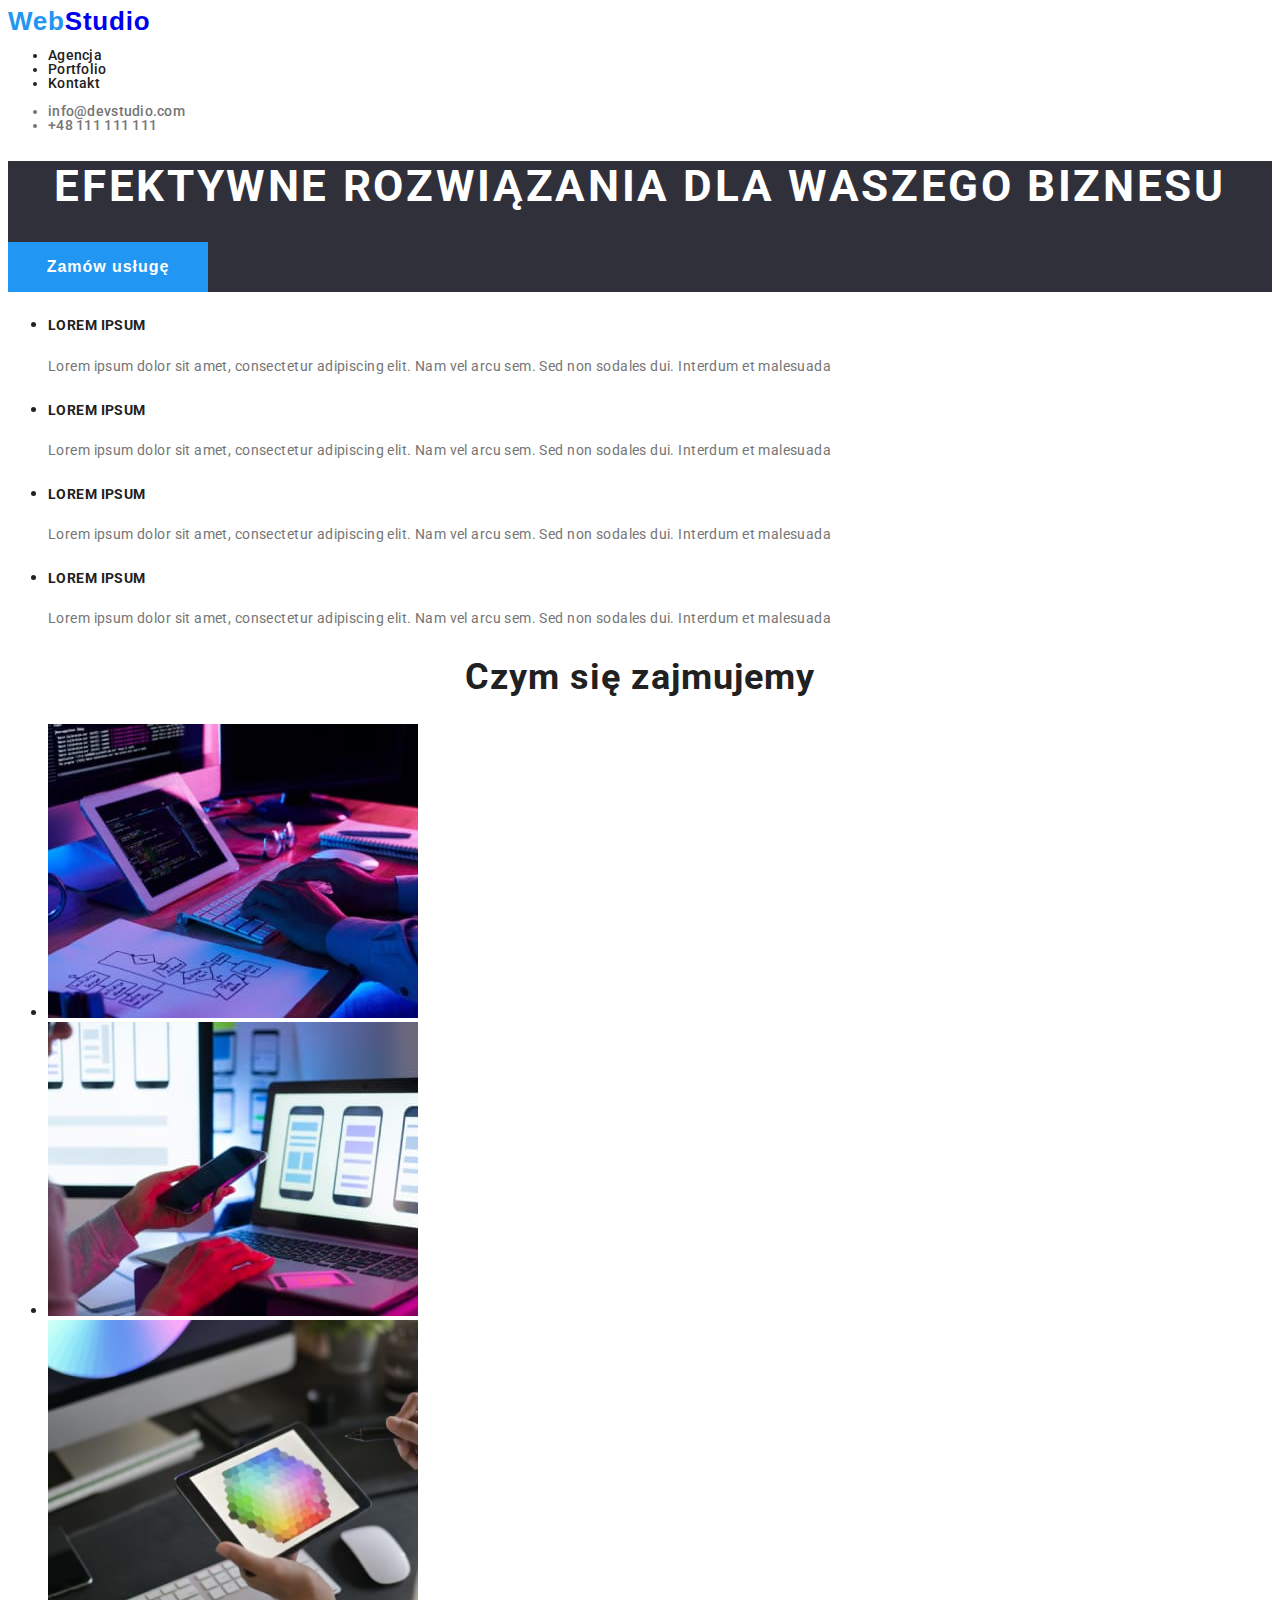
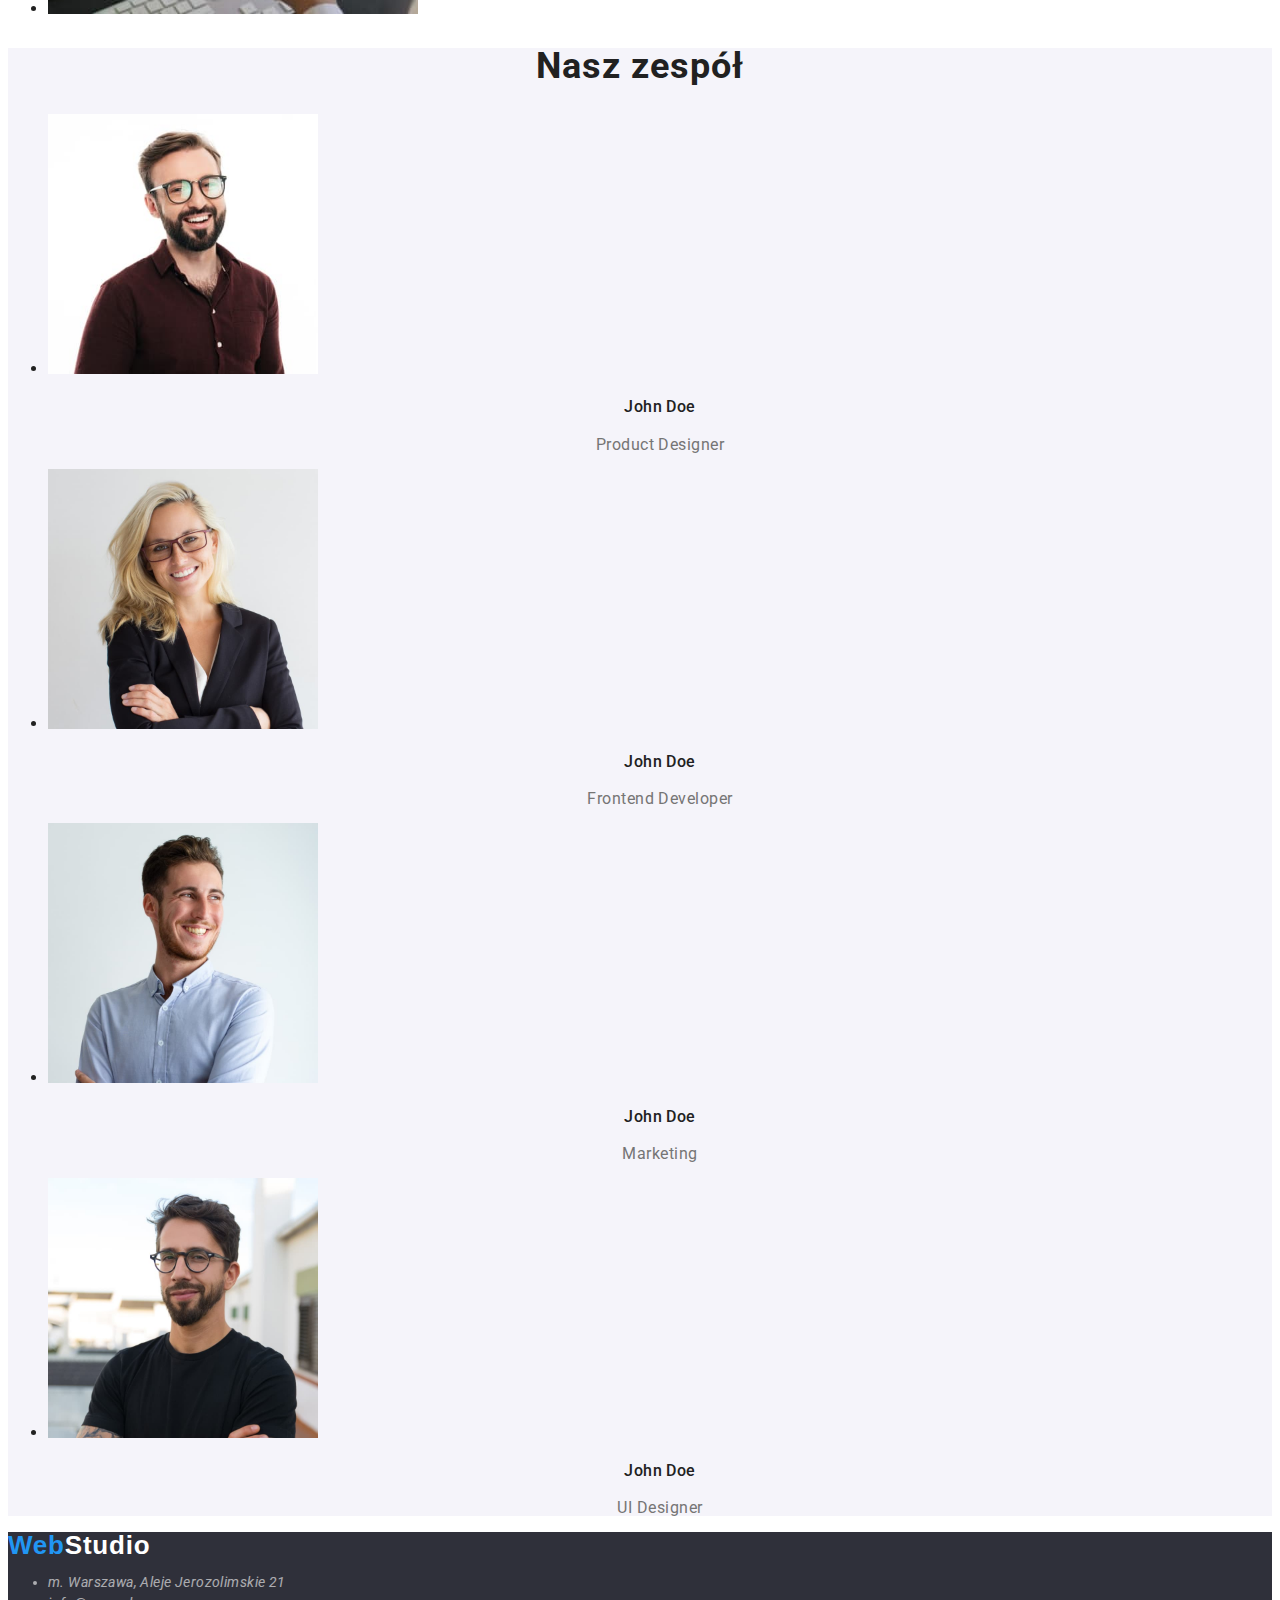
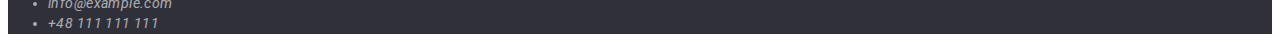
<file: index.html>
<!DOCTYPE html>
<html lang="pl">
  <head>
    <meta charset="UTF-8" />
    <meta http-equiv="X-UA-Compatible" content="IE=edge" />
    <meta name="viewport" content="width=device-width, initial-scale=1.0" />
    <title>Main page</title>
    <link rel="preconnect" href="https://fonts.googleapis.com" />
    <link rel="preconnect" href="https://fonts.gstatic.com" crossorigin />
    <link
      href="https://fonts.googleapis.com/css2?family=Raleway:wght@700&family=Roboto:wght@400;500;700;900&display=swap"
      rel="stylesheet"
    />
    <link href="./css/styles.css" rel="stylesheet" />
  </head>

  <body>
    <header class="header">
      <!-- LOGO -->
      <a class="header_logo" href="index.html"><span class="text-web">Web</span>Studio</a>
      <!-- NAV -->
      <nav class="nav">
        <ul class="nav_links">
          <li><a href="./index.html" class="link">Agencja</a></li>
          <li><a href="./portfolio.html" class="link">Portfolio</a></li>
          <li><a href="#" class="link">Kontakt</a></li>
        </ul>
      </nav>
      <!-- CONTACT -->
      <ul class="contact_links">
        <li><a class="link" href="mailto:info@devstudio.com">info@devstudio.com</a></li>
        <li><a class="link" href="tel:+48111111111">+48 111 111 111</a></li>
      </ul>
    </header>

    <main>
      <!-- HERO -->
      <section class="hero">
        <h1 class="h1">EFEKTYWNE ROZWIĄZANIA DLA WASZEGO BIZNESU</h1>
        <button type="button" class="hero_button">Zamów usługę</button>
      </section>

      <!-- NASZE ATUTY -->
      <section class="assets">
        <ul class="text">
          <li class="text_box">
            <h5 class="h5">LOREM IPSUM</h5>
            <p class="typo">
              Lorem ipsum dolor sit amet, consectetur adipiscing elit. Nam vel arcu sem. Sed non
              sodales dui. Interdum et malesuada
            </p>
          </li>
          <li class="text_box">
            <h5 class="h5">LOREM IPSUM</h5>
            <p class="typo">
              Lorem ipsum dolor sit amet, consectetur adipiscing elit. Nam vel arcu sem. Sed non
              sodales dui. Interdum et malesuada
            </p>
          </li>
          <li class="text_box">
            <h5 class="h5">LOREM IPSUM</h5>
            <p class="typo">
              Lorem ipsum dolor sit amet, consectetur adipiscing elit. Nam vel arcu sem. Sed non
              sodales dui. Interdum et malesuada
            </p>
          </li>
          <li class="text_box">
            <h5 class="h5">LOREM IPSUM</h5>
            <p class="typo">
              Lorem ipsum dolor sit amet, consectetur adipiscing elit. Nam vel arcu sem. Sed non
              sodales dui. Interdum et malesuada
            </p>
          </li>
        </ul>
      </section>

      <!-- CZYM SIĘ ZAJMUJEMY -->
      <section class="our-work">
        <h2 class="h2">Czym się zajmujemy</h2>
        <ul class="work">
          <li class="work_photo">
            <img
              src="images/work/img1.jpg"
              alt="Programista pisze kod na komputerze"
              width="370"
              height="294"
            />
          </li>
          <li class="work_photo">
            <img
              src="images/work/img2.jpg"
              alt="Projektant dostosowuje stronę do urządzeń mobilnych"
              width="370"
              height="294"
            />
          </li>
          <li class="work_photo">
            <img
              src="images/work/img3.jpg"
              alt="Projektant wybiera kolor z palety"
              width="370"
              height="294"
            />
          </li>
        </ul>
      </section>

      <!-- NASZ ZESPÓŁ -->
      <section class="our-team">
        <h2 class="h2">Nasz zespół</h2>
        <ul class="team">
          <li class="team_box">
            <img
              class="team_photo"
              src="images/team/employee1.jpg"
              alt="Zdjęcie John Doe Product Designer"
              width="270"
              height="260"
            />
            <h4 class="h4">John Doe</h4>
            <p class="job-description">Product Designer</p>
          </li>
          <li class="team_box">
            <img
              class="team_photo"
              src="images/team/employee2.jpg"
              alt="Zdjęcie John Doe Fronted Developer"
              width="270"
              height="260"
            />
            <h4 class="h4">John Doe</h4>
            <p class="job-description">Frontend Developer</p>
          </li>
          <li class="team_box">
            <img
              class="team_photo"
              src="images/team/employee3.jpg"
              alt="Zdjęcie John Doe Marketing"
              width="270"
              height="260"
            />
            <h4 class="h4">John Doe</h4>
            <p class="job-description">Marketing</p>
          </li>
          <li class="team_box">
            <img
              class="team_photo"
              src="images/team/employee4.jpg"
              alt="Zdjęcie John Doe UI Designer"
              width="270"
              height="260"
            />
            <h4 class="h4">John Doe</h4>
            <p class="job-description">UI Designer</p>
          </li>
        </ul>
      </section>
    </main>

    <footer class="footer">
      <!-- LOGO -->
      <a class="footer_logo" href="index.html"
        ><span class="text-web">Web</span><span class="text-studio">Studio</span></a
      >
      <!-- ADDRESS -->
      <address class="address">
        <ul class="address_links">
          <li>
            <a href="https://goo.gl/maps/1uCLYBcG9Ry3D8Pi7" target="_blank" class="link"
              >m. Warszawa, Aleje Jerozolimskie 21</a
            >
          </li>
          <li><a href="mailto:info@example.com" class="link">info@example.com</a></li>
          <li><a href="tel:+48111111111" class="link">+48 111 111 111</a></li>
        </ul>
      </address>
    </footer>
  </body>
</html>
</file>
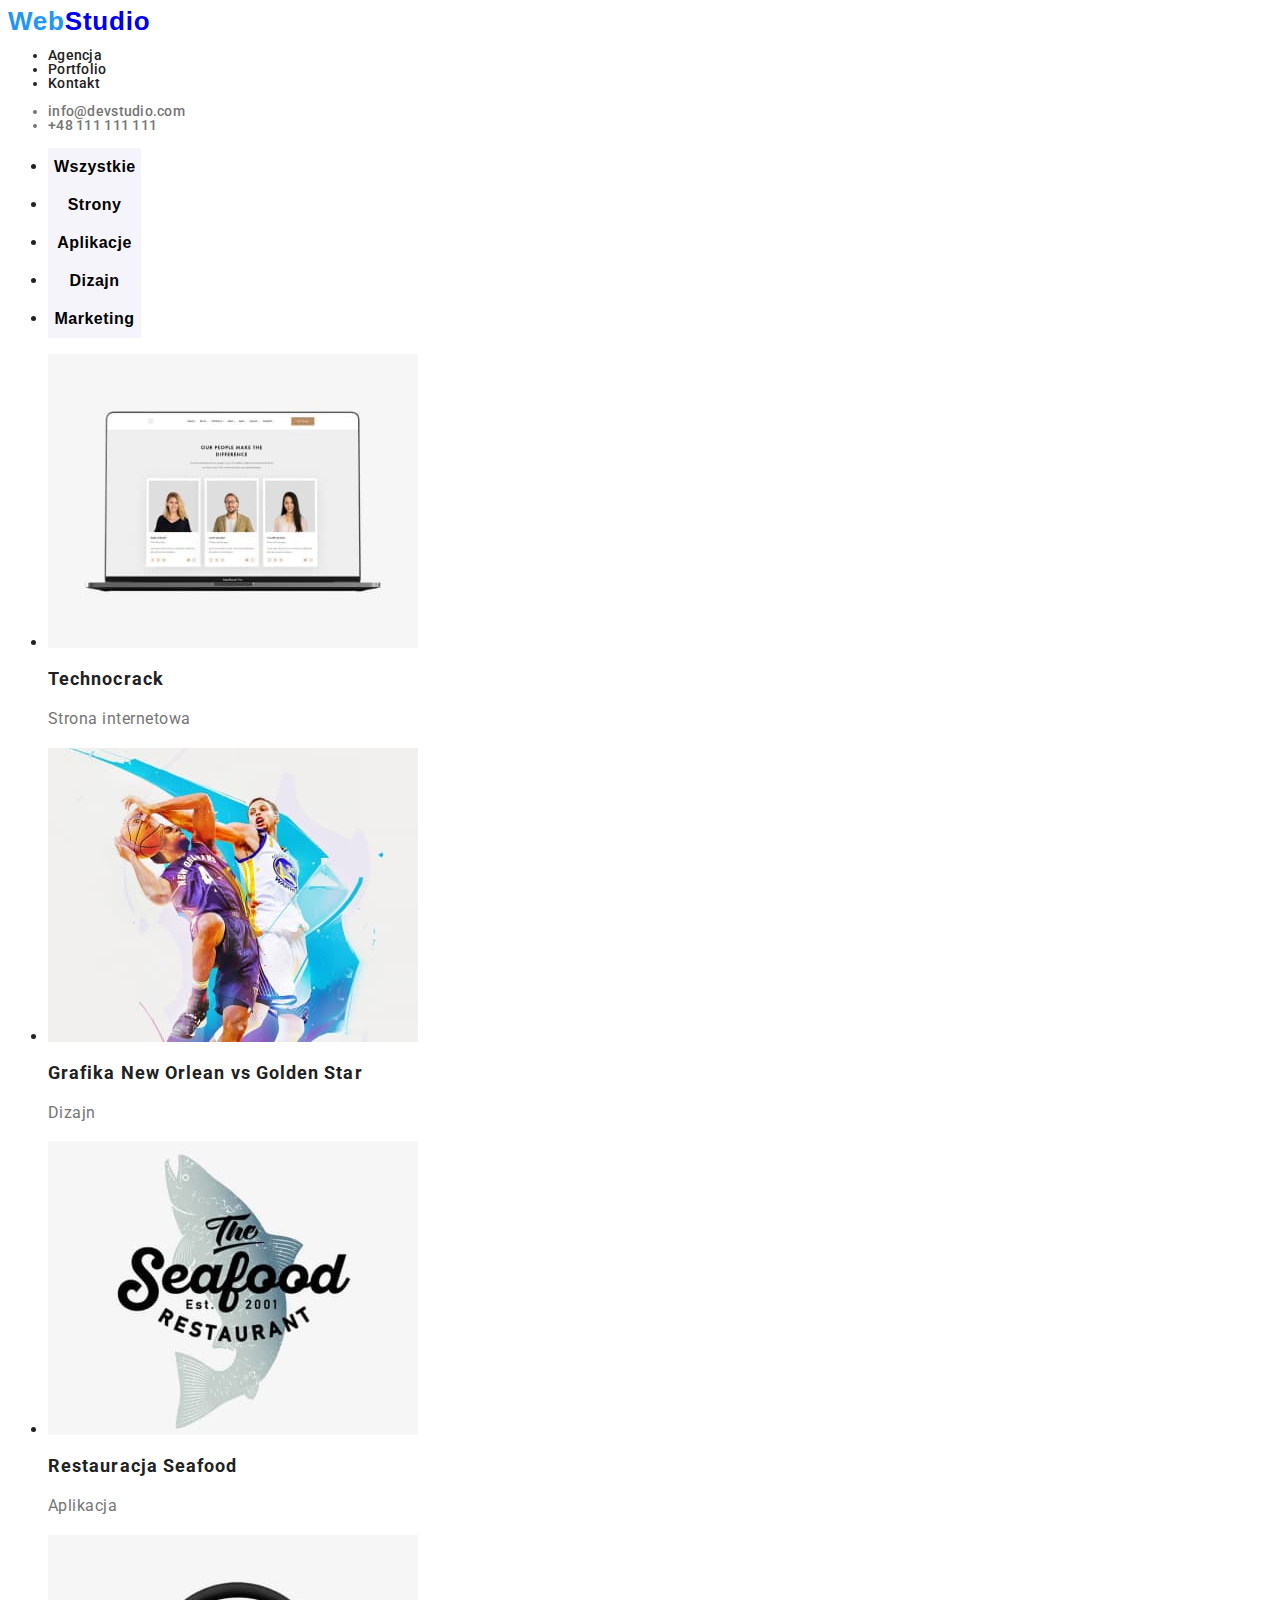
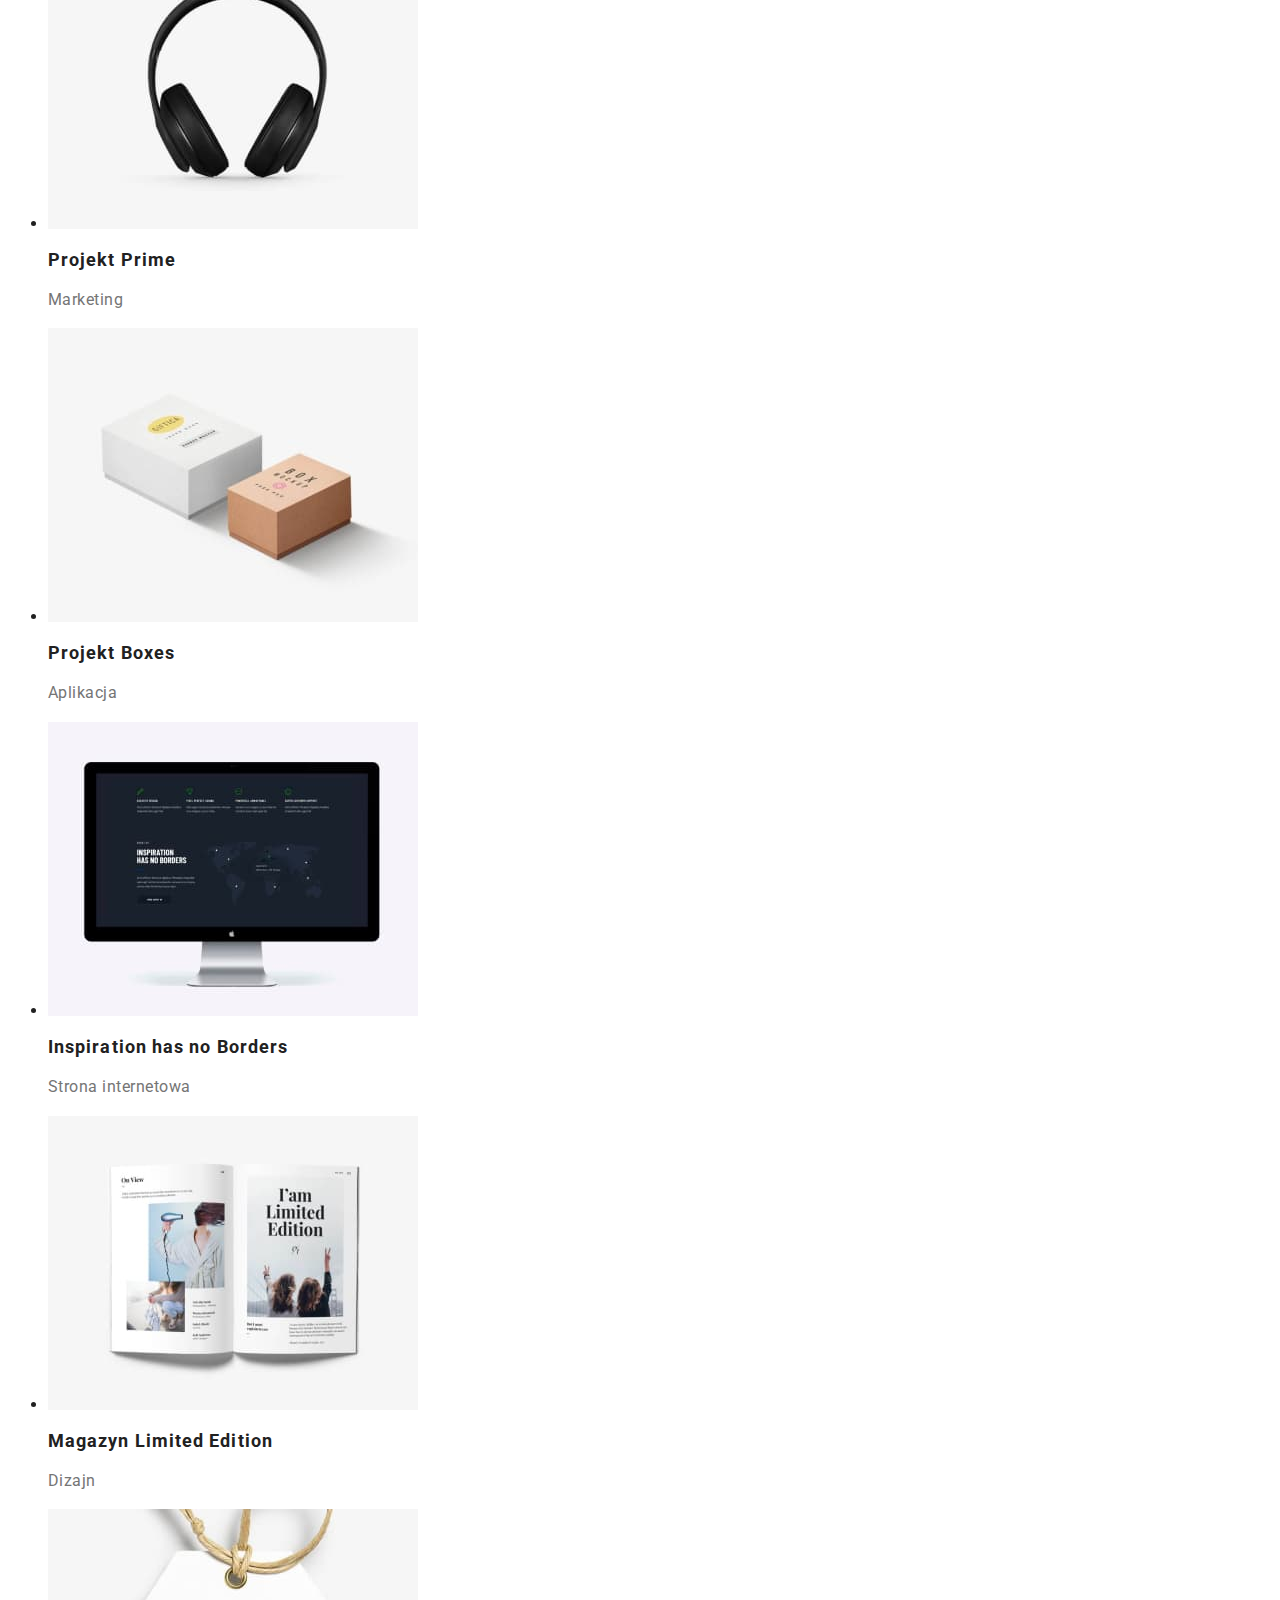
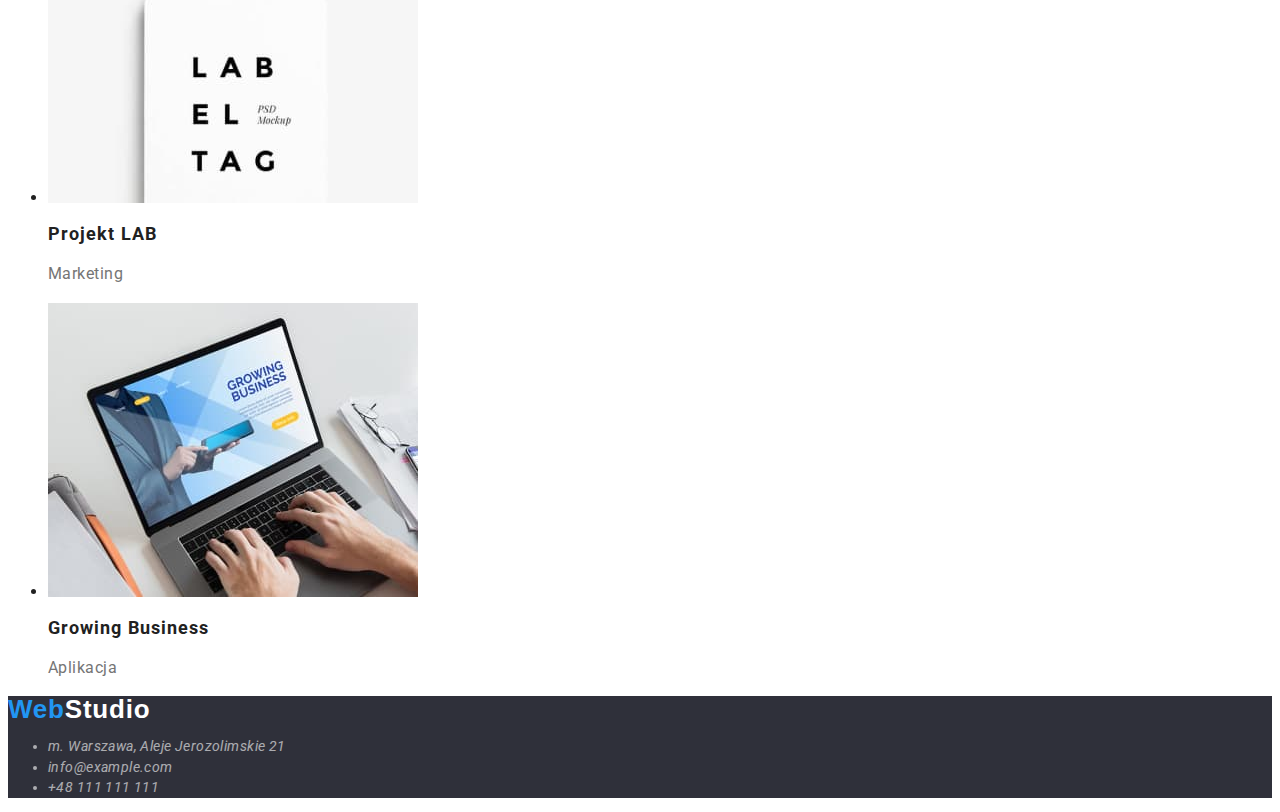
<file: portfolio.html>
<!DOCTYPE html>
<html lang="pl">
  <head>
    <meta charset="UTF-8" />
    <meta http-equiv="X-UA-Compatible" content="IE=edge" />
    <meta name="viewport" content="width=device-width, initial-scale=1.0" />
    <title>Portfolio</title>
    <link rel="preconnect" href="https://fonts.googleapis.com" />
    <link rel="preconnect" href="https://fonts.gstatic.com" crossorigin />
    <link
      href="https://fonts.googleapis.com/css2?family=Raleway:wght@700&family=Roboto:wght@400;500;700;900&display=swap"
      rel="stylesheet"
    />
    <link href="./css/styles.css" rel="stylesheet" />
  </head>

  <body>
    <header class="header">
      <!-- LOGO -->
      <a class="header_logo" href="index.html"><span class="text-web">Web</span>Studio</a>
      <!-- NAV -->
      <nav class="nav">
        <ul class="nav_links">
          <li><a href="./index.html" class="link">Agencja</a></li>
          <li><a href="./portfolio.html" class="link">Portfolio</a></li>
          <li><a href="#" class="link">Kontakt</a></li>
        </ul>
      </nav>
      <!-- CONTACT -->
      <ul class="contact_links">
        <li><a class="link" href="mailto:info@devstudio.com">info@devstudio.com</a></li>
        <li><a class="link" href="tel:+48111111111">+48 111 111 111</a></li>
      </ul>
    </header>

    <main class="main">
      <!-- MENU -->
      <ul class="buttons">
        <li><button type="button" class="button">Wszystkie</button></li>
        <li><button type="button" class="button">Strony</button></li>
        <li><button type="button" class="button">Aplikacje</button></li>
        <li><button type="button" class="button">Dizajn</button></li>
        <li><button type="button" class="button">Marketing</button></li>
      </ul>
      <!-- PROJEKTY -->
      <ul class="projects">
        <li class="projects_box">
          <img
            class="projects_photo"
            src="images/portfolio/portfolio_img1.jpg"
            alt="Technocrack"
            width="370"
            height="294"
          />
          <h3 class="h3">Technocrack</h3>
          <p class="project-description">Strona internetowa</p>
        </li>
        <li class="projects_box">
          <img
            class="projects_photo"
            src="images/portfolio/portfolio_img2.jpg"
            alt="Grafika New Orlean vs Golden Star"
            width="370"
            height="294"
          />
          <h3 class="h3">Grafika New Orlean vs Golden Star</h3>
          <p class="project-description">Dizajn</p>
        </li>
        <li class="projects_box">
          <img
            class="projects_photo"
            src="images/portfolio/portfolio_img3.jpg"
            alt="Restauracja Seafood"
            width="370"
            height="294"
          />
          <h3 class="h3">Restauracja Seafood</h3>
          <p class="project-description">Aplikacja</p>
        </li>
        <li class="projects_box">
          <img
            class="projects_photo"
            src="images/portfolio/portfolio_img4.jpg"
            alt="Projekt Prime"
            width="370"
            height="294"
          />
          <h3 class="h3">Projekt Prime</h3>
          <p class="project-description">Marketing</p>
        </li>
        <li class="projects_box">
          <img
            class="projects_photo"
            src="images/portfolio/portfolio_img5.jpg"
            alt="Projekt Boxes"
            width="370"
            height="294"
          />
          <h3 class="h3">Projekt Boxes</h3>
          <p class="project-description">Aplikacja</p>
        </li>
        <li class="projects_box">
          <img
            class="projects_photo"
            src="images/portfolio/portfolio_img6.jpg"
            alt="Inspiration has no Borders"
            width="370"
            height="294"
          />
          <h3 class="h3">Inspiration has no Borders</h3>
          <p class="project-description">Strona internetowa</p>
        </li>
        <li class="projects_box">
          <img
            class="projects_photo"
            src="images/portfolio/portfolio_img7.jpg"
            alt="Magazyn Limited Edition"
            width="370"
            height="294"
          />
          <h3 class="h3">Magazyn Limited Edition</h3>
          <p class="project-description">Dizajn</p>
        </li>
        <li class="projects_box">
          <img
            class="projects_photo"
            src="images/portfolio/portfolio_img8.jpg"
            alt="Projekt LAB"
            width="370"
            height="294"
          />
          <h3 class="h3">Projekt LAB</h3>
          <p class="project-description">Marketing</p>
        </li>
        <li class="projects_box">
          <img
            class="projects_photo"
            src="images/portfolio/portfolio_img9.jpg"
            alt="Growing Business"
            width="370"
            height="294"
          />
          <h3 class="h3">Growing Business</h3>
          <p class="project-description">Aplikacja</p>
        </li>
      </ul>
    </main>

    <footer class="footer">
      <!-- LOGO -->
      <a class="footer_logo" href="index.html"
        ><span class="text-web">Web</span><span class="text-studio">Studio</span></a
      >
      <!-- ADDRESS -->
      <address class="address">
        <ul class="address_links">
          <li>
            <a href="https://goo.gl/maps/1uCLYBcG9Ry3D8Pi7" target="_blank" class="link"
              >m. Warszawa, Aleje Jerozolimskie 21</a
            >
          </li>
          <li><a href="mailto:info@example.com" class="link">info@example.com</a></li>
          <li><a href="tel:+48111111111" class="link">+48 111 111 111</a></li>
        </ul>
      </address>
    </footer>
  </body>
</html>
</file>
<file: css/styles.css>
:root {
  --black: #212121;
  --grey: #757575;
  --dark-grey: #2f303a;
  --light-grey: #f5f4fa;
  --blue: #2196f3;
  --white: #ffffff;
}

/* body */
body {
  background-color: var(--white);
  color: var(--black);
  font-family: "Roboto", sans-serif;
}
/* body end */

/* header*/
.header_logo {
  font-family: "Relaway", sans-serif;
  font-size: 26px;
  font-weight: 700;
  line-height: 1;
  letter-spacing: 0.03em;
  text-align: left;
  text-decoration: none;
}

.text-web {
  color: var(--blue);
}

.link,
a:visited {
  color: inherit;
  text-decoration: none;
}

.link:hover,
.link:focus {
  color: var(--blue);
}

.nav_links {
  font-size: 14px;
  font-weight: 500;
  line-height: 1;
  letter-spacing: 0.02em;
  text-align: left;
}

.contact_links {
  color: var(--grey);
  font-size: 14px;
  font-weight: 500;
  line-height: 1;
  letter-spacing: 0.02em;
  text-align: left;
}

/* header end*/

/*main*/

.h1 {
  color: var(--white);
  font-size: 44px;
  line-height: 1.16;
  letter-spacing: 0.06em;
  text-align: center;
}

.h2 {
  font-size: 36px;
  font-weight: 700;
  line-height: 1;
  letter-spacing: 0.03em;
  text-align: center;
}

.h3 {
  font-size: 18px;
  font-weight: 700;
  line-height: 1;
  letter-spacing: 0.06em;
  text-align: left;
}

.h4 {
  font-size: 16px;
  font-weight: 500;
  line-height: 1;
  letter-spacing: 0.03em;
  text-align: center;
}

.h5 {
  font-size: 14px;
  font-weight: 700;
  line-height: 1;
  letter-spacing: 0.03em;
  text-align: left;
}

.typo {
  color: var(--grey);
  font-size: 14px;
  line-height: 1.46;
  letter-spacing: 0.03em;
  text-align: left;
}

.job-description {
  color: var(--grey);
  font-size: 16px;
  line-height: 1;
  letter-spacing: 0.03em;
  text-align: center;
}

.project-description {
  color: var(--grey);
  font-size: 16px;
  line-height: 1.6;
  letter-spacing: 0.03em;
  text-align: left;
}

.hero_button {
  color: var(--white);
  background-color: var(--blue);
  border: none;
  width: 200px;
  height: 50px;
  font-weight: 700;
  font-size: 16px;
  line-height: 1.6;
  letter-spacing: 0.06em;
  text-align: center;
}
.hero_button:hover,
.hero_button:focus {
  cursor: pointer;
}
.button {
  background-color: var(--light-grey);
  border: none;
  width: 93px;
  height: 38px;
  font-weight: 700;
  font-size: 16px;
  line-height: 1.39;
  letter-spacing: 0.03em;
  text-align: center;
}
.button:hover,
.button:focus {
  color: var(--white);
  background-color: var(--blue);
  cursor: pointer;
}

.hero {
  background-color: var(--dark-grey);
}

.our-team {
  background-color: var(--light-grey);
}
/*main end*/

/*footer*/
.footer_logo {
  font-family: "Relaway", sans-serif;
  font-size: 26px;
  font-weight: 700;
  line-height: 1;
  letter-spacing: 0.03em;
  text-align: left;
  text-decoration: none;
}

.text-web {
  color: var(--blue);
}
.text-studio {
  color: var(--white);
}
.address_links {
  color: var(--white);
  opacity: 0.6;
  font-size: 14px;
  font-weight: 400;
  line-height: 1.46;
  letter-spacing: 0.03em;
  text-align: left;
}

.footer {
  background-color: var(--dark-grey);
}
/*footer end*/
</file>
